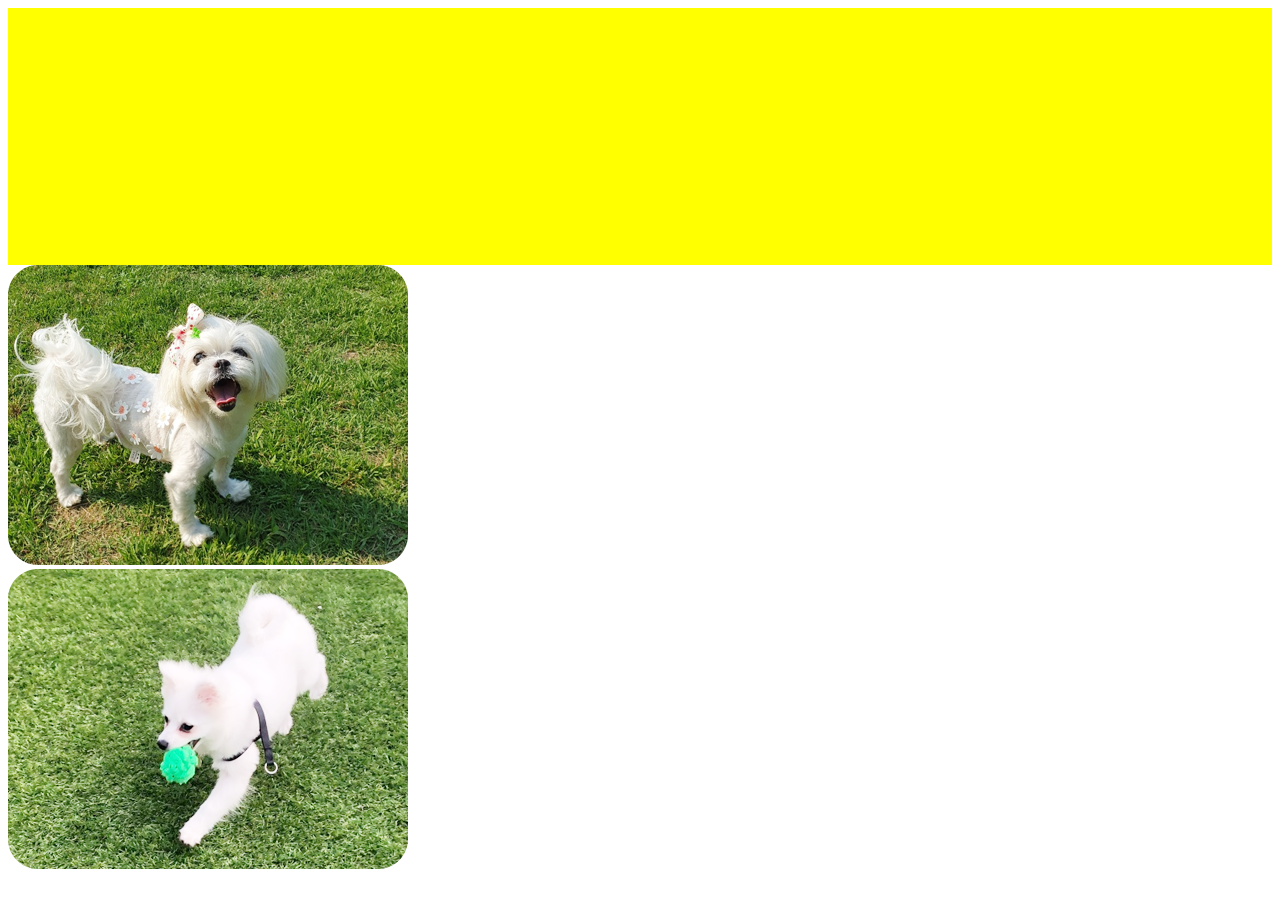
<file: fade/ee.html>
<!doctype html>
<html lang="ko">
	<head>
		<meta charset="utf-8">
		<title>The voof</title>
		<!--css-->
		<link href="css/style.css" rel="stylesheet" type="text/css">
		<link href="https://unpkg.com/aos@2.3.1/dist/aos.css" rel="stylesheet">
		<!--js-->
		<script src="https://unpkg.com/aos@2.3.1/dist/aos.js"></script>	
		<script src="js/jquery-1.12.3.js"></script>
		<script src="js/script.js"></script>
	</head>
	<body>


		<div id="banner">

		</div>

    	<div id="section1">
			<!--contents1-->
			<div>
				<div data-aos="fade-right" data-aos-duration="1000">
					<img src="images/snsbox2.png" alt="pic">
				</div>
				
			</div>
			<!--contents2-->
			<div>
				<div data-aos="fade-left" data-aos-duration="1000">
					<img src="images/snsbox2-1.PNG" alt="pic">
				</div>
				
			</div>

			
		</div>
		
	</body>
</html>
</file>
<file: fade/css/style.css>
/*사용안해도됩니다.!!*/
#banner{
  height:257px;
	background:yellow;
}
</file>
